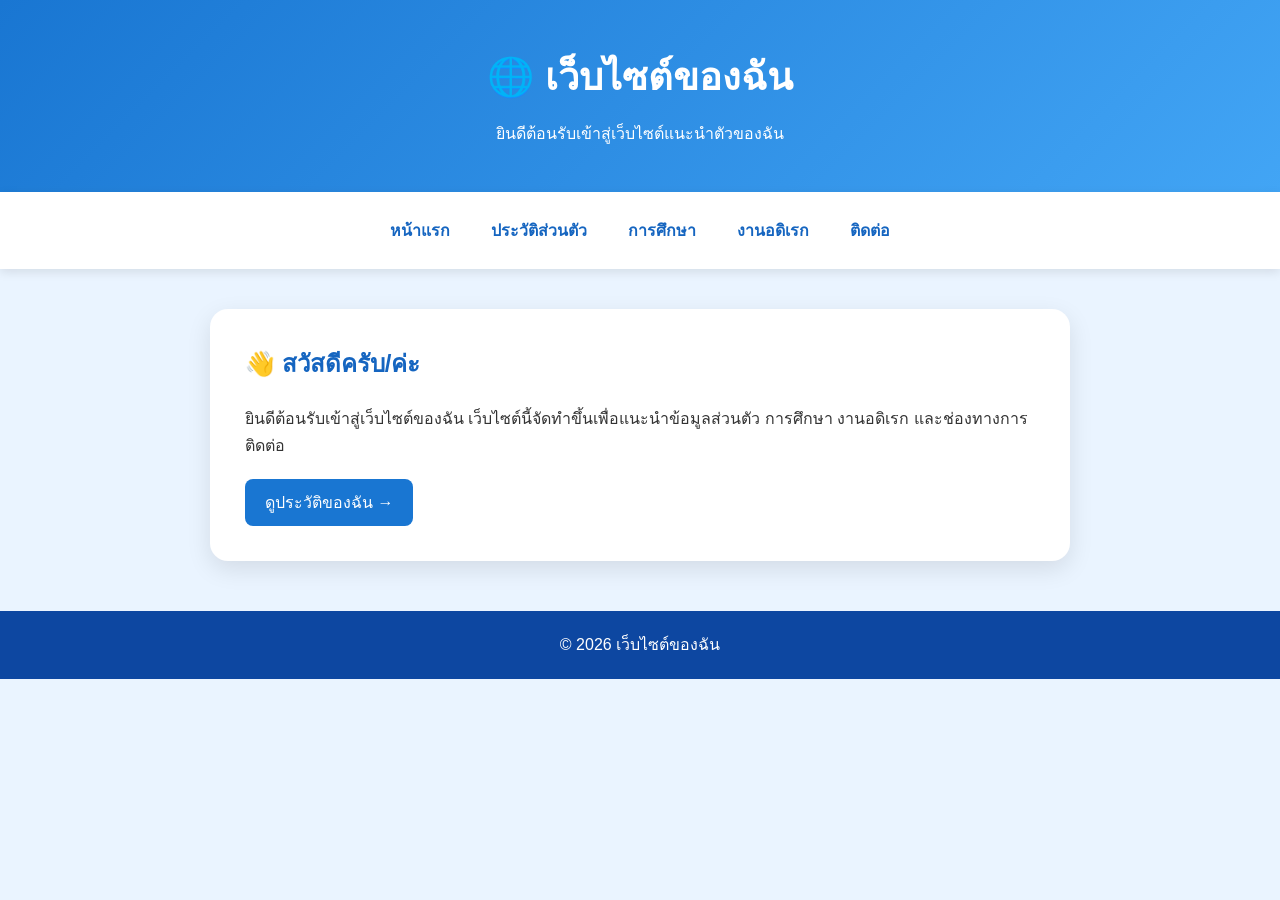
<file: index.html>
<!DOCTYPE html>
<html lang="th">
<head>
    <meta charset="UTF-8">
    <meta name="viewport" content="width=device-width, initial-scale=1.0">
    <title>เว็บไซต์ของฉัน</title>
    <link rel="stylesheet" href="style.css">
</head>

<body>

<header>
    <h1>🌐 เว็บไซต์ของฉัน</h1>
    <p>ยินดีต้อนรับเข้าสู่เว็บไซต์แนะนำตัวของฉัน</p>
</header>

<nav>
    <a href="index.html">หน้าแรก</a>
    <a href="profile.html">ประวัติส่วนตัว</a>
    <a href="education.html">การศึกษา</a>
    <a href="hobby.html">งานอดิเรก</a>
    <a href="contact.html">ติดต่อ</a>
</nav>

<main>

    <div class="card">
        <h2>👋 สวัสดีครับ/ค่ะ</h2>

        <p>
            ยินดีต้อนรับเข้าสู่เว็บไซต์ของฉัน
            เว็บไซต์นี้จัดทำขึ้นเพื่อแนะนำข้อมูลส่วนตัว
            การศึกษา งานอดิเรก และช่องทางการติดต่อ
        </p>

        <a class="button" href="profile.html">
            ดูประวัติของฉัน →
        </a>
    </div>

</main>

<footer>
    <p>© 2026 เว็บไซต์ของฉัน</p>
</footer>

</body>
</html>
</file>
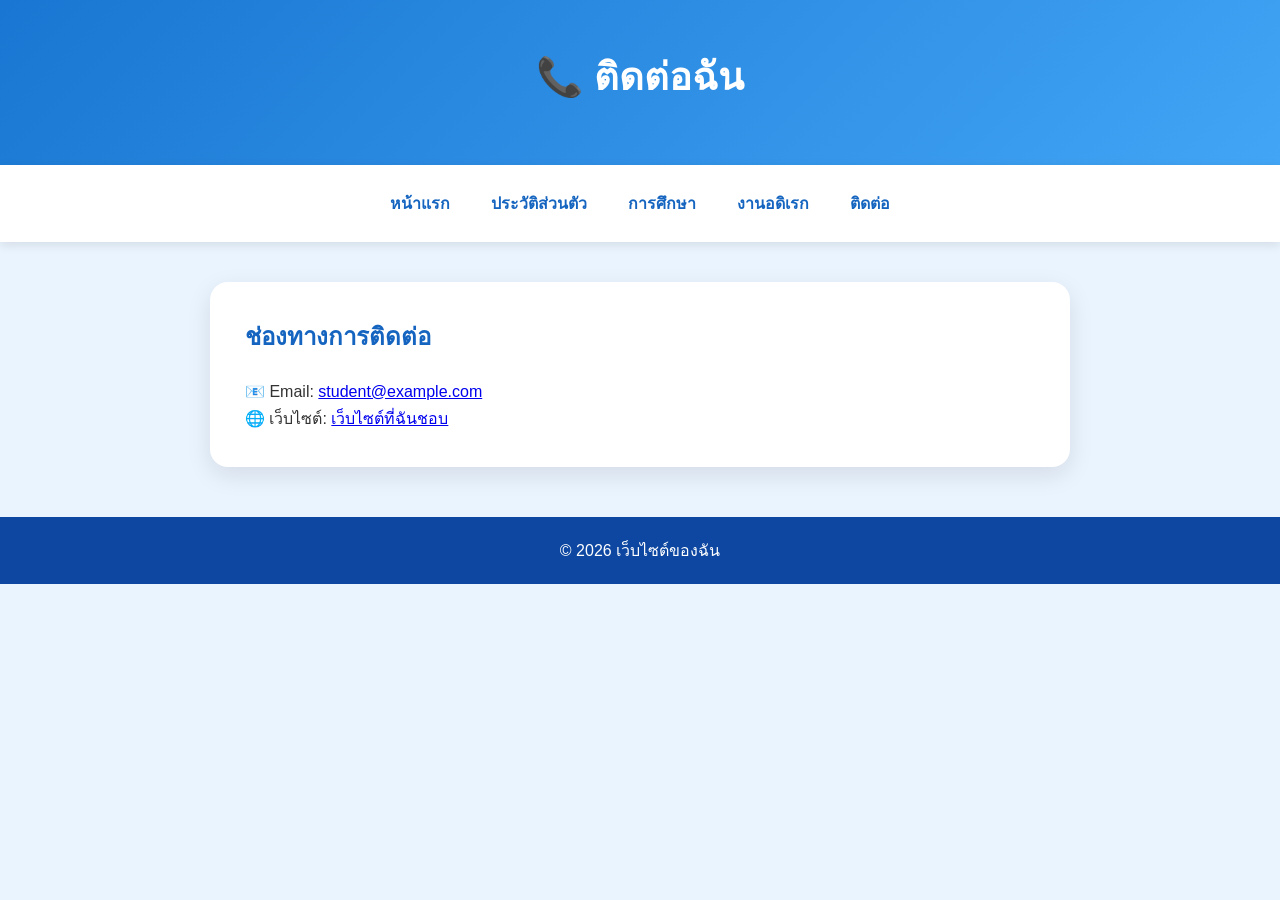
<file: contact.html>
<!DOCTYPE html>
<html lang="th">
<head>
    <meta charset="UTF-8">
    <meta name="viewport" content="width=device-width, initial-scale=1.0">
    <title>ติดต่อ</title>
    <link rel="stylesheet" href="style.css">
</head>

<body>

<header>
    <h1>📞 ติดต่อฉัน</h1>
</header>

<nav>
    <a href="index.html">หน้าแรก</a>
    <a href="profile.html">ประวัติส่วนตัว</a>
    <a href="education.html">การศึกษา</a>
    <a href="hobby.html">งานอดิเรก</a>
    <a href="contact.html">ติดต่อ</a>
</nav>

<main>

    <div class="card">

        <h2>ช่องทางการติดต่อ</h2>

        <p>📧 Email:
            <a href="mailto:student@example.com">
                student@example.com
            </a>
        </p>

        <p>🌐 เว็บไซต์:
            <a href="https://www.google.com" target="_blank">
                เว็บไซต์ที่ฉันชอบ
            </a>
        </p>

    </div>

</main>

<footer>
    <p>© 2026 เว็บไซต์ของฉัน</p>
</footer>

</body>
</html>
</file>
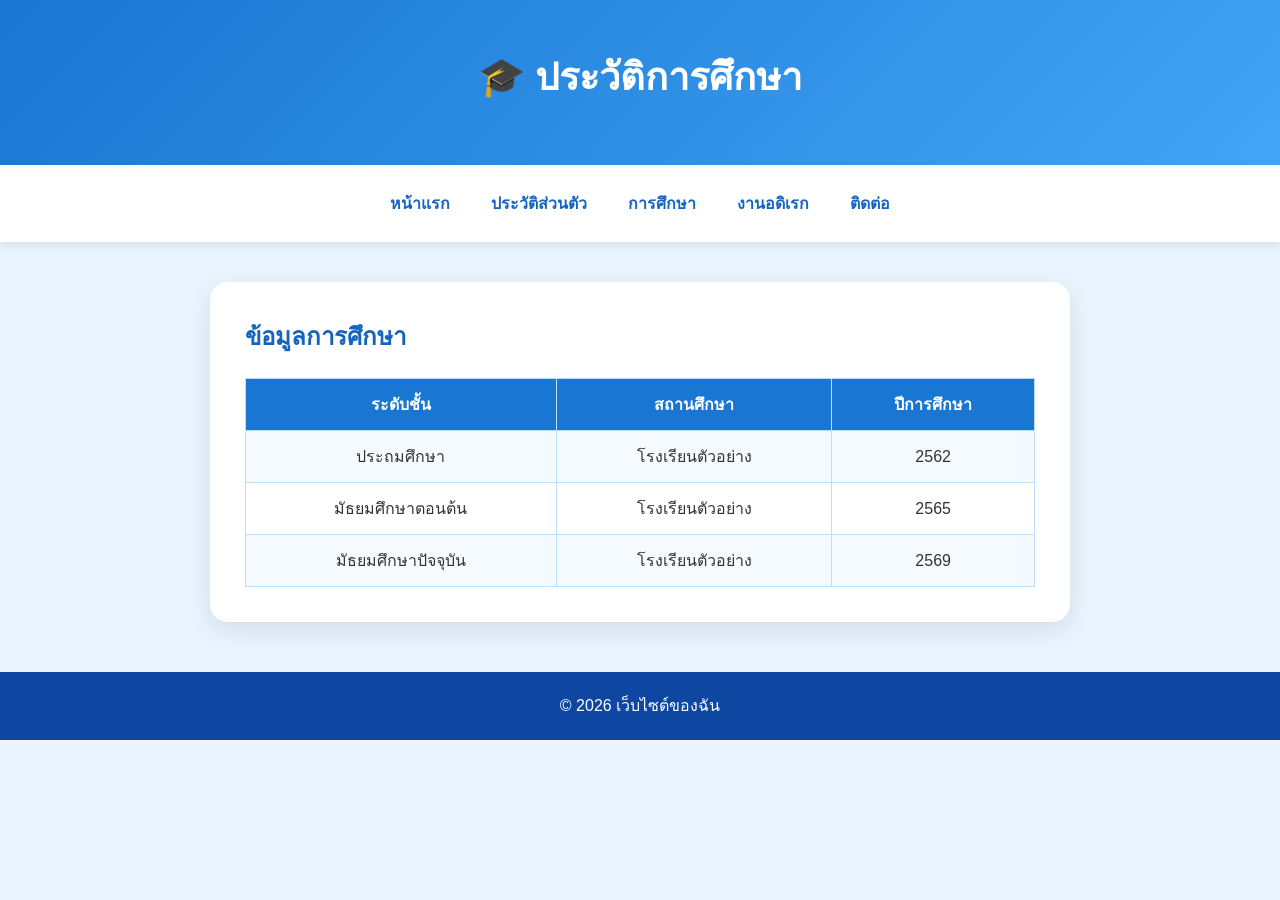
<file: education.html>
<!DOCTYPE html>
<html lang="th">
<head>
    <meta charset="UTF-8">
    <meta name="viewport" content="width=device-width, initial-scale=1.0">
    <title>การศึกษา</title>
    <link rel="stylesheet" href="style.css">
</head>

<body>

<header>
    <h1>🎓 ประวัติการศึกษา</h1>
</header>

<nav>
    <a href="index.html">หน้าแรก</a>
    <a href="profile.html">ประวัติส่วนตัว</a>
    <a href="education.html">การศึกษา</a>
    <a href="hobby.html">งานอดิเรก</a>
    <a href="contact.html">ติดต่อ</a>
</nav>

<main>

    <div class="card">

        <h2>ข้อมูลการศึกษา</h2>

        <table>

            <tr>
                <th>ระดับชั้น</th>
                <th>สถานศึกษา</th>
                <th>ปีการศึกษา</th>
            </tr>

            <tr>
                <td>ประถมศึกษา</td>
                <td>โรงเรียนตัวอย่าง</td>
                <td>2562</td>
            </tr>

            <tr>
                <td>มัธยมศึกษาตอนต้น</td>
                <td>โรงเรียนตัวอย่าง</td>
                <td>2565</td>
            </tr>

            <tr>
                <td>มัธยมศึกษาปัจจุบัน</td>
                <td>โรงเรียนตัวอย่าง</td>
                <td>2569</td>
            </tr>

        </table>

    </div>

</main>

<footer>
    <p>© 2026 เว็บไซต์ของฉัน</p>
</footer>

</body>
</html>
</file>
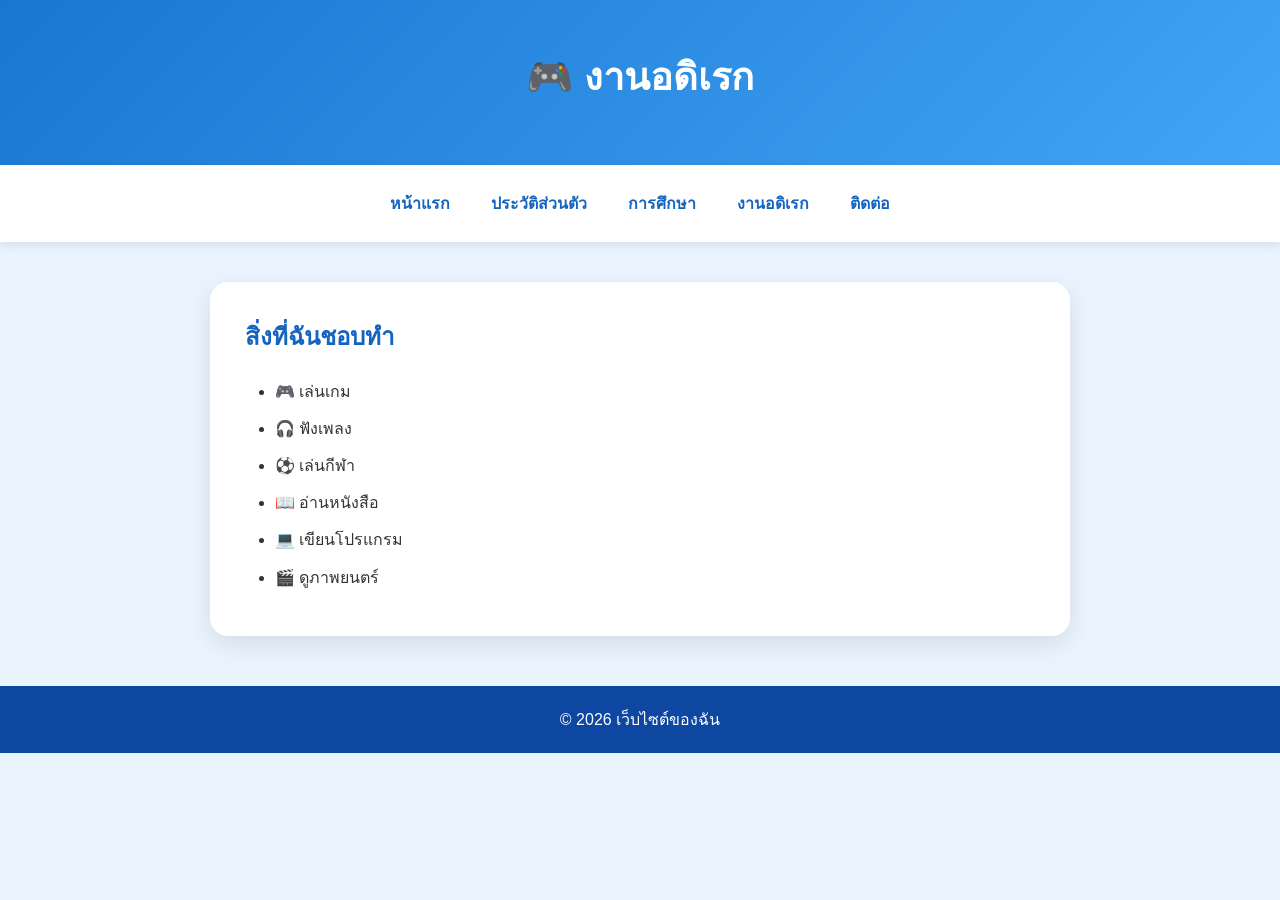
<file: hobby.html>
<!DOCTYPE html>
<html lang="th">
<head>
    <meta charset="UTF-8">
    <meta name="viewport" content="width=device-width, initial-scale=1.0">
    <title>งานอดิเรก</title>
    <link rel="stylesheet" href="style.css">
</head>

<body>

<header>
    <h1>🎮 งานอดิเรก</h1>
</header>

<nav>
    <a href="index.html">หน้าแรก</a>
    <a href="profile.html">ประวัติส่วนตัว</a>
    <a href="education.html">การศึกษา</a>
    <a href="hobby.html">งานอดิเรก</a>
    <a href="contact.html">ติดต่อ</a>
</nav>

<main>

    <div class="card">

        <h2>สิ่งที่ฉันชอบทำ</h2>

        <ul>
            <li>🎮 เล่นเกม</li>
            <li>🎧 ฟังเพลง</li>
            <li>⚽ เล่นกีฬา</li>
            <li>📖 อ่านหนังสือ</li>
            <li>💻 เขียนโปรแกรม</li>
            <li>🎬 ดูภาพยนตร์</li>
        </ul>

    </div>

</main>

<footer>
    <p>© 2026 เว็บไซต์ของฉัน</p>
</footer>

</body>
</html>
</file>
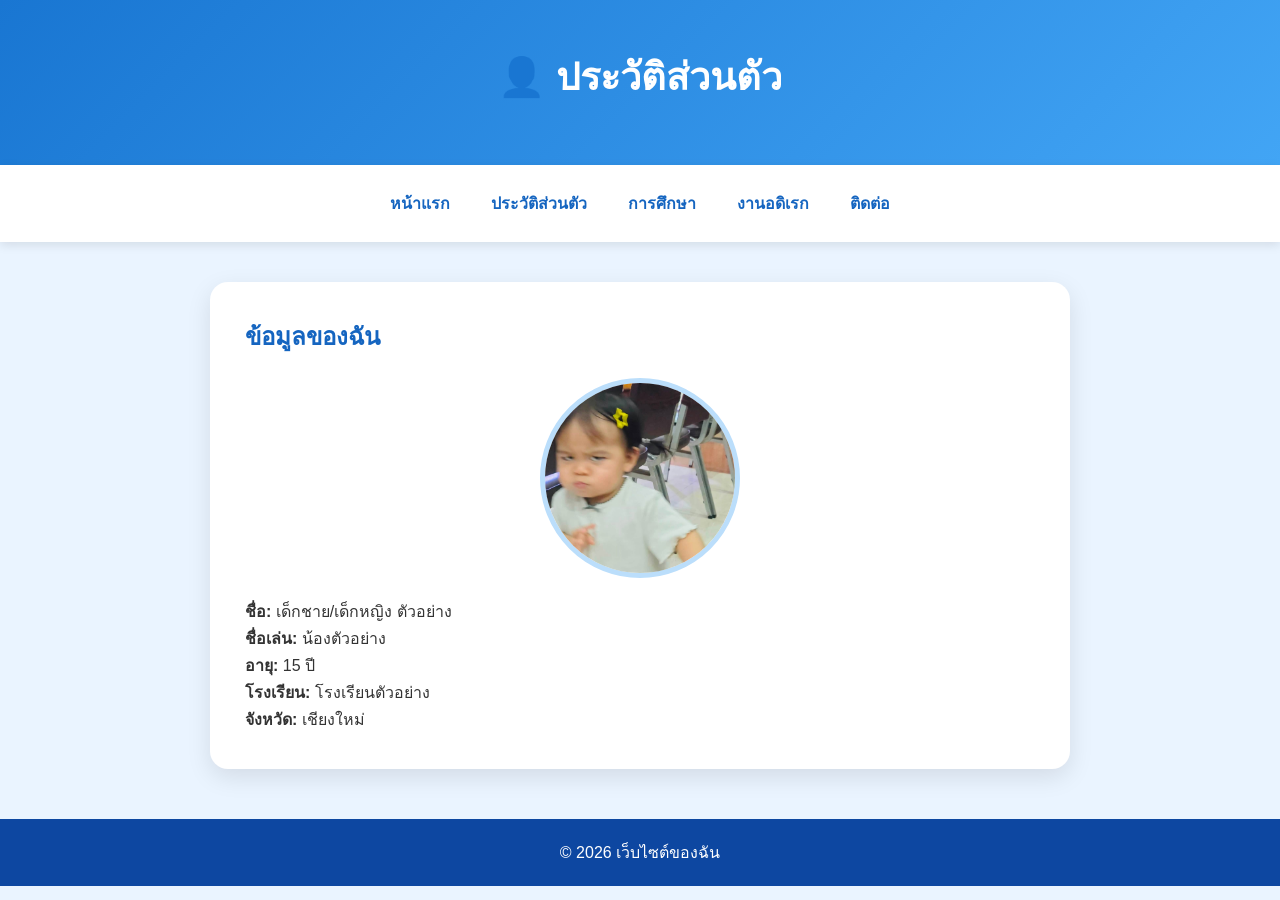
<file: profile.html>
<!DOCTYPE html>
<html lang="th">
<head>
    <meta charset="UTF-8">
    <meta name="viewport" content="width=device-width, initial-scale=1.0">
    <title>ประวัติส่วนตัว</title>
    <link rel="stylesheet" href="style.css">
</head>

<body>

<header>
    <h1>👤 ประวัติส่วนตัว</h1>
</header>

<nav>
    <a href="index.html">หน้าแรก</a>
    <a href="profile.html">ประวัติส่วนตัว</a>
    <a href="education.html">การศึกษา</a>
    <a href="hobby.html">งานอดิเรก</a>
    <a href="contact.html">ติดต่อ</a>
</nav>

<main>

    <div class="card">

        <h2>ข้อมูลของฉัน</h2>

        <img src="images/771589656_1571406468108732_2120723943428920990_n.jpg" alt="รูปโปรไฟล์" class="profile">

        <p><strong>ชื่อ:</strong> เด็กชาย/เด็กหญิง ตัวอย่าง</p>

        <p><strong>ชื่อเล่น:</strong> น้องตัวอย่าง</p>

        <p><strong>อายุ:</strong> 15 ปี</p>

        <p><strong>โรงเรียน:</strong> โรงเรียนตัวอย่าง</p>

        <p><strong>จังหวัด:</strong> เชียงใหม่</p>

    </div>

</main>

<footer>
    <p>© 2026 เว็บไซต์ของฉัน</p>
</footer>

</body>
</html>
</file>
<file: style.css>
* {
    box-sizing: border-box;
    margin: 0;
    padding: 0;
}

body {
    font-family: Arial, "Tahoma", sans-serif;
    background: #eaf4ff;
    color: #333;
    line-height: 1.7;
}

/* ส่วนหัว */

header {
    background: linear-gradient(135deg, #1976d2, #42a5f5);
    color: white;
    text-align: center;
    padding: 45px 20px;
}

header h1 {
    font-size: 38px;
    margin-bottom: 10px;
}

/* เมนู */

nav {
    background: #ffffff;
    display: flex;
    justify-content: center;
    flex-wrap: wrap;
    gap: 5px;
    padding: 15px;
    box-shadow: 0 3px 10px rgba(0,0,0,0.1);
}

nav a {
    color: #1565c0;
    text-decoration: none;
    padding: 10px 18px;
    border-radius: 8px;
    font-weight: bold;
}

nav a:hover {
    background: #e3f2fd;
}

/* เนื้อหา */

main {
    max-width: 900px;
    margin: 40px auto;
    padding: 0 20px;
}

.card {
    background: white;
    padding: 35px;
    border-radius: 18px;
    box-shadow: 0 8px 25px rgba(0,0,0,0.1);
    margin-bottom: 25px;
}

.card h2 {
    color: #1565c0;
    margin-bottom: 20px;
}

/* รูปโปรไฟล์ */

.profile {
    display: block;
    width: 200px;
    height: 200px;
    object-fit: cover;
    border-radius: 50%;
    margin: 20px auto;
    border: 5px solid #bbdefb;
}

/* ปุ่ม */

.button {
    display: inline-block;
    background: #1976d2;
    color: white;
    text-decoration: none;
    padding: 10px 20px;
    border-radius: 8px;
    margin-top: 20px;
}

.button:hover {
    background: #0d47a1;
}

/* ตาราง */

table {
    width: 100%;
    border-collapse: collapse;
    margin-top: 20px;
}

th,
td {
    border: 1px solid #bbdefb;
    padding: 12px;
    text-align: center;
}

th {
    background: #1976d2;
    color: white;
}

tr:nth-child(even) {
    background: #f5faff;
}

/* รายการ */

ul {
    padding-left: 30px;
}

li {
    margin: 10px 0;
}

/* Footer */

footer {
    background: #0d47a1;
    color: white;
    text-align: center;
    padding: 20px;
    margin-top: 50px;
}

/* Responsive */

@media (max-width: 600px) {

    header h1 {
        font-size: 28px;
    }

    nav {
        flex-direction: column;
        text-align: center;
    }

    nav a {
        display: block;
    }

    .card {
        padding: 20px;
    }

    table {
        font-size: 14px;
    }

}
</file>
